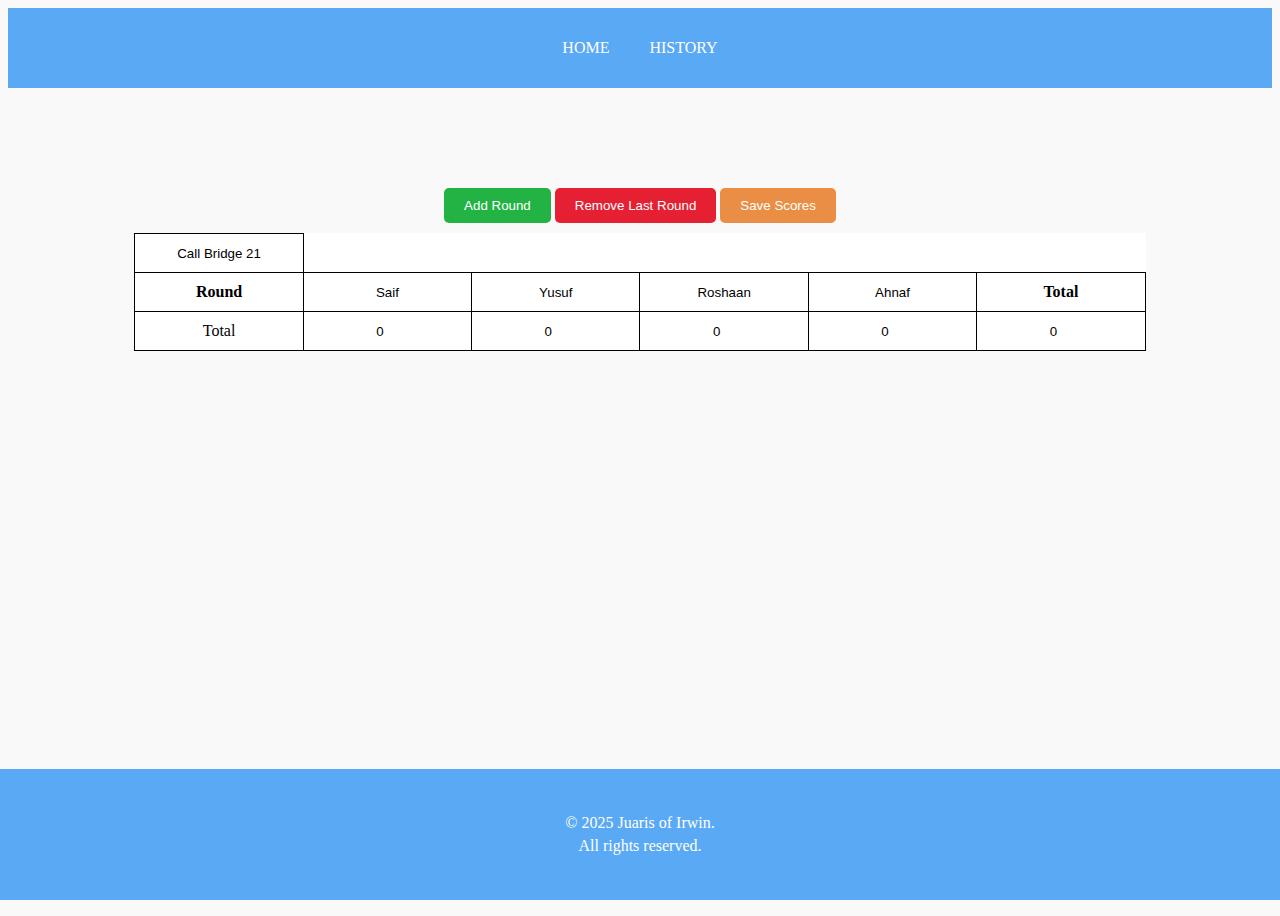
<file: index.html>
<!DOCTYPE html>
<html lang="en">
<head>
    <meta charset="UTF-8">
    <meta name="viewport" content="width=device-width, initial-scale=1.0">
    <title>Juaris of Irwin</title>
    <link rel="stylesheet" type="text/css" href="styles.css">
</head>
<body>

    <!-- Navigation Bar -->
    <nav class="navbar">
        <div class="nav-container">
            <ul class="nav-links">
                <li><a href="index.html">HOME</a></li>
                <li><a href="history.html">HISTORY</a></li>
            </ul>
        </div>
    </nav>

    <section class="body-part">
        <form> 
            <div class="controls">
                <button type="button" onclick="addRow()" class="add-button">Add Round</button>
                <button type="button" onclick="removeRow()" class="remove-button">Remove Last Round</button>
                <button type="submit" class="save-button">Save Scores</button>
            </div>
            
            <table id="scoreTable">
                <thead>
                    <tr>
                        <th><input type="text" name="game_name" id="gameName" value="Call Bridge 21"></th>
                    </tr>
                    <tr id="headerRow">
                        <th>Round</th>
                        <th><input type="text" name="player_names[]" value="Saif"></th>
                        <th><input type="text" name="player_names[]" value="Yusuf"></th>
                        <th><input type="text" name="player_names[]" value="Roshaan"></th>
                        <th><input type="text" name="player_names[]" value="Ahnaf"></th>
                        <th>Total</th>
                    </tr>
                </thead>
                <tbody id="scoreBody">
                    <!-- JavaScript will add rows here -->
                </tbody>
                <tfoot>
                    <tr id="totalRow">
                        <td>Total</td>
                        <td><input type="number" name="player_scores[]" id="input_total_0" value="0" readonly></td>
                        <td><input type="number" name="player_scores[]" id="input_total_1" value="0" readonly></td>
                        <td><input type="number" name="player_scores[]" id="input_total_2" value="0" readonly></td>
                        <td><input type="number" name="player_scores[]" id="input_total_3" value="0" readonly></td>
                        <td><input type="number" name="game_total" id="input_game_total" value="0" readonly></td>
                    </tr>                    
                </tfoot>
            </table> 
        </form>
    </section>

    <!-- Footer -->
    <footer>
        <p class="p-footer">&copy; 2025 Juaris of Irwin.</p>
        <p>All rights reserved.</p>
    </footer>

    <script src="script.js"></script> 
    
</body>
</html>
</file>
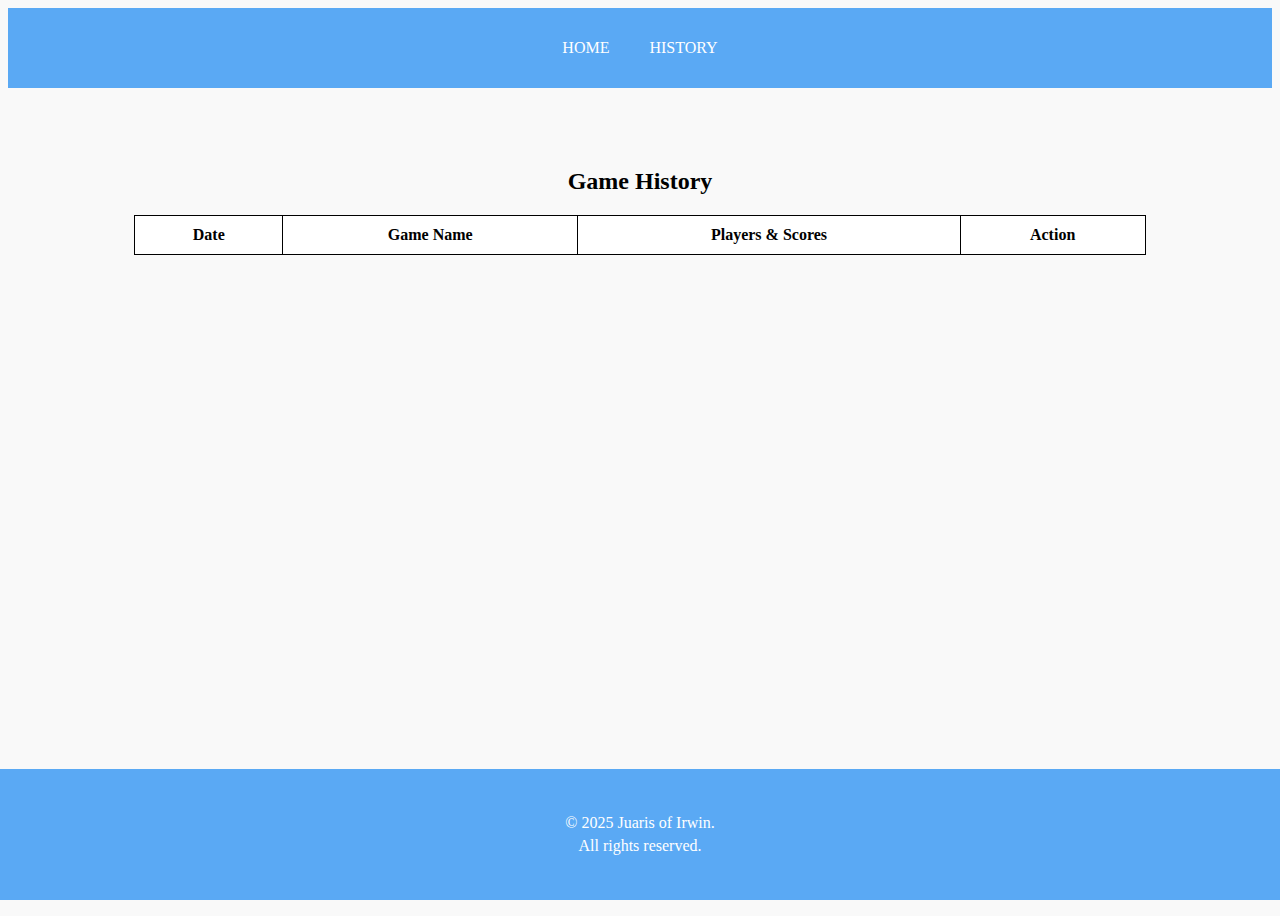
<file: history.html>
<!DOCTYPE html>
<html lang="en">
<head>
    <meta charset="UTF-8">
    <meta name="viewport" content="width=device-width, initial-scale=1.0">
    <title>Game History - Juaris of Irwin</title>
    <link rel="stylesheet" type="text/css" href="styles.css"> 
    <link rel="stylesheet" type="text/css" href="history.css">
</head>
<body>

    <!-- Navigation Bar -->
    <nav class="navbar">
        <div class="nav-container">
            <ul class="nav-links">
                <li><a href="index.html">HOME</a></li>
                <li><a href="history.html">HISTORY</a></li>
            </ul>
        </div>
    </nav>

    <section class="history-body"> 

        <h2>Game History</h2>

        <table id="historyTable">
            <thead>
                <tr>
                    <th>Date</th>
                    <th>Game Name</th>
                    <th>Players & Scores</th>
                    <th>Action</th>
                </tr>
            </thead>
            <tbody id="historyBody">
                <!-- Data will be inserted here -->
            </tbody>
        </table>


    </section> 

    <!-- Footer -->
    <footer>
        <p class="p-footer">&copy; 2025 Juaris of Irwin.</p>
        <p>All rights reserved.</p>
    </footer>



    <script src="history.js"></script>

</body>
</html>
</file>
<file: styles.css>
body { 
    font-family: Georgia, 'Times New Roman', Times, serif; 
    text-align: center; 
    background-color: #f9f9f9; 
    min-height: 100vh;
} 


.body-part {
    margin-top: 100px;
    margin-bottom: 200px;
}

table { 
    width: 80%; 
    margin: auto; 
    border-collapse: collapse; 
    background: white; 
}

th, td { 
    border: 1px solid black; 
    padding: 10px; 
    text-align: center; 
}

input { 
    width: 100px; 
    text-align: center; 
    border: none; 
}

.controls { 
    margin: 10px; 
}


.add-button {
    background-color: #23b345;
    color: white;
    padding: 10px 20px;
    border: none;
    border-radius: 5px;
    cursor: pointer;
    transition: 0.3s;
}

.add-button:hover {
    background-color: #0aa62c;
}

.remove-button {
    background-color: #e52033;
    color: white;
    padding: 10px 20px;
    border: none;
    border-radius: 5px;
    cursor: pointer;
    transition: 0.3s;
}

.remove-button:hover {
    background-color: #bc0517;
}

.edit-button {
    background-color: #2394e0;
    color: white;
    padding: 10px 20px;
    border: none;
    border-radius: 5px;
    cursor: pointer;
    transition: 0.3s;
}

.edit-button:hover {
    background-color: #0982d9;
}

.save-button {
    background-color: #e98e44;
    color: white;
    padding: 10px 20px;
    border: none;
    border-radius: 5px;
    cursor: pointer;
    transition: 0.3s;
}

.save-button:hover {
    background-color: #cb6a16;
}



.navbar {
    background-color: rgb(90, 169, 244);
    padding: 10px 0;
    display: flex;
    justify-content: center;
    align-items: center; 
    height: 60px;
    width: 100%;
}

.nav-container {
    display: flex;
    justify-content: center;
}

.nav-links {
    list-style: none;
    display: flex;
    gap: 20px;
    padding: 0;
    margin: 0;
}

.nav-links li {
    display: inline-block;
}

.nav-links a {
    text-decoration: none;
    font-size: 16px;
    padding: 10px;
    color: white;
}



footer {
    background-color: rgb(90, 169, 244);
    padding: 40px 0;
    position: fixed; 
    width: 100%;
    bottom: 0;
    left: 0;
    text-align: center; 
}

footer p {
    margin: 5px;
    color: white;
}

.p-footer {
    margin-top: 5px;
}
</file>
<file: history.css>
.history-body {
    margin-top: 80px;
}
</file>
